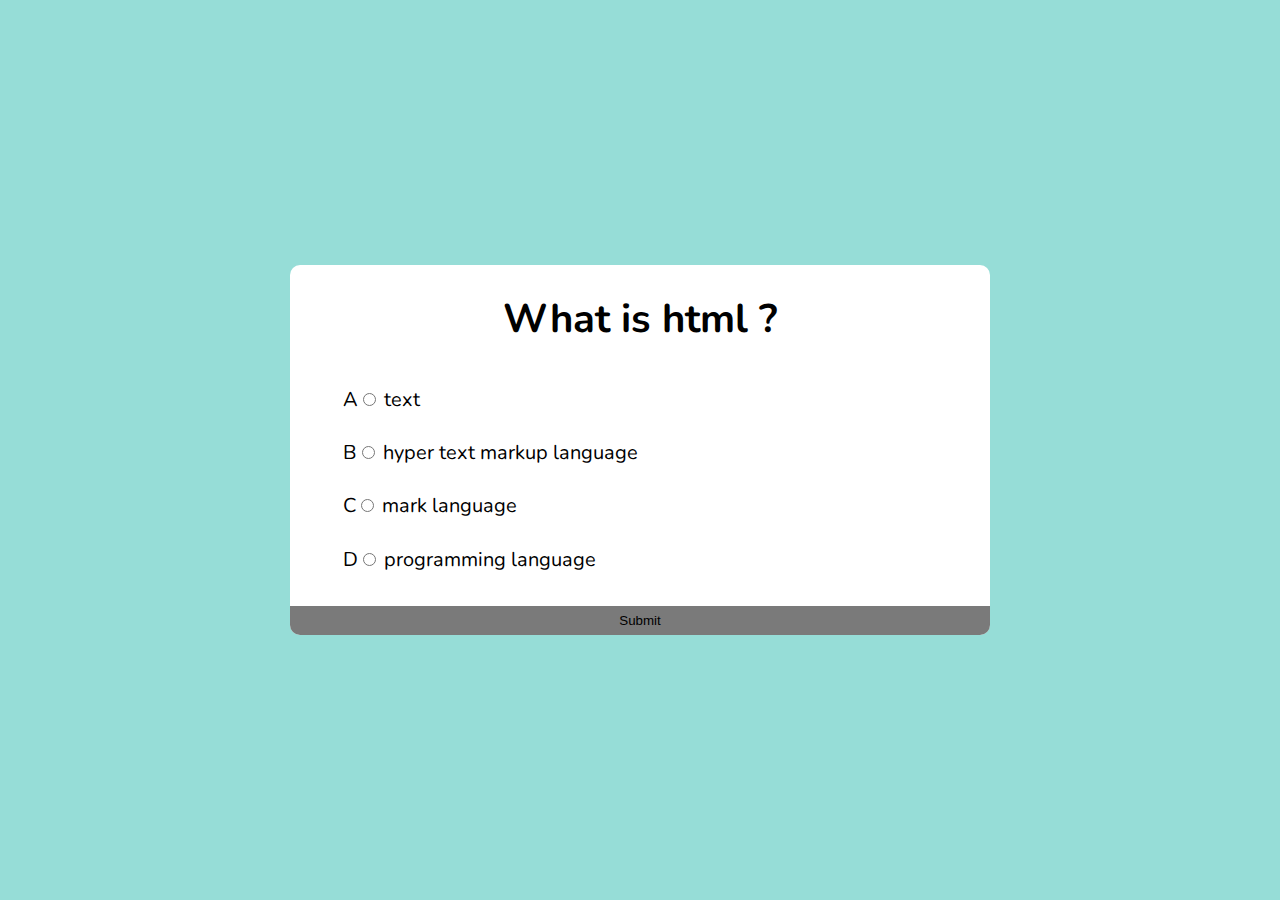
<file: game.html>
<!DOCTYPE html>
<html lang="en">

<head>
    <meta charset="UTF-8">
    <meta http-equiv="X-UA-Compatible" content="IE=edge">
    <meta name="viewport" content="width=device-width, initial-scale=1.0">
    <title>Quiz</title>
    <link rel="stylesheet" href="game.css">
</head>

<body>
    <div class="quiz-box" id="quiz">
        <div class="quiz-holder">
            <h1 id="question">Question goes here</h1>
            <ul>
                <li>

                    A<input type="radio" name="answer" id="a" class="answer">
                    <label for="a" id="a-text">Answer</label>
                </li>

                <li>
                    B<input type="radio" name="answer" id="b" class="answer">
                    <label for="b" id="b-text">Answer</label>
                </li>

                <li>
                    C<input type="radio" name="answer" id="c" class="answer">
                    <label for="c" id="c-text">Answer</label>
                </li>


                <li>
                    D<input type="radio" name="answer" id="d" class="answer">
                    <label for="d" id="d-text">Answer</label>
                </li>
            </ul>
        </div>
        <button id="submit">Submit</button>
    </div>




    <script src="game.js"></script>
</body>

</html>
</file>
<file: game.css>
@import url('https://fonts.googleapis.com/css2?family=Dancing+Script:wght@700&family=Mochiy+Pop+P+One&family=Montserrat:wght@300&family=Nova+Square&family=Nunito:wght@200&family=Poppins:wght@300&display=swap');
body {
    margin: 0;
    padding: 0;
    font-family: 'Nunito';
    font-size: 20px;
    align-items: center;
    justify-content: center;
    height: 100vh;
    overflow: hidden;
    margin: 0;
    display: flex;
    background-color: rgba(96, 204, 195, 0.664);
}

.quiz-box {
    background-color: white;
    border-radius: 10px;
    width: 700px;
    overflow: hidden;
}

#submit {
    justify-content: center;
    align-items: center;
    display: flex;
    width: 100%;
    cursor: pointer;
    padding: 1%;
    border: none;
}

button {
    background-color: rgb(122, 122, 122)
}

h1 {
    justify-content: center;
    text-align: center;
}

li {
    list-style: none;
    padding: 2%;
}
</file>
